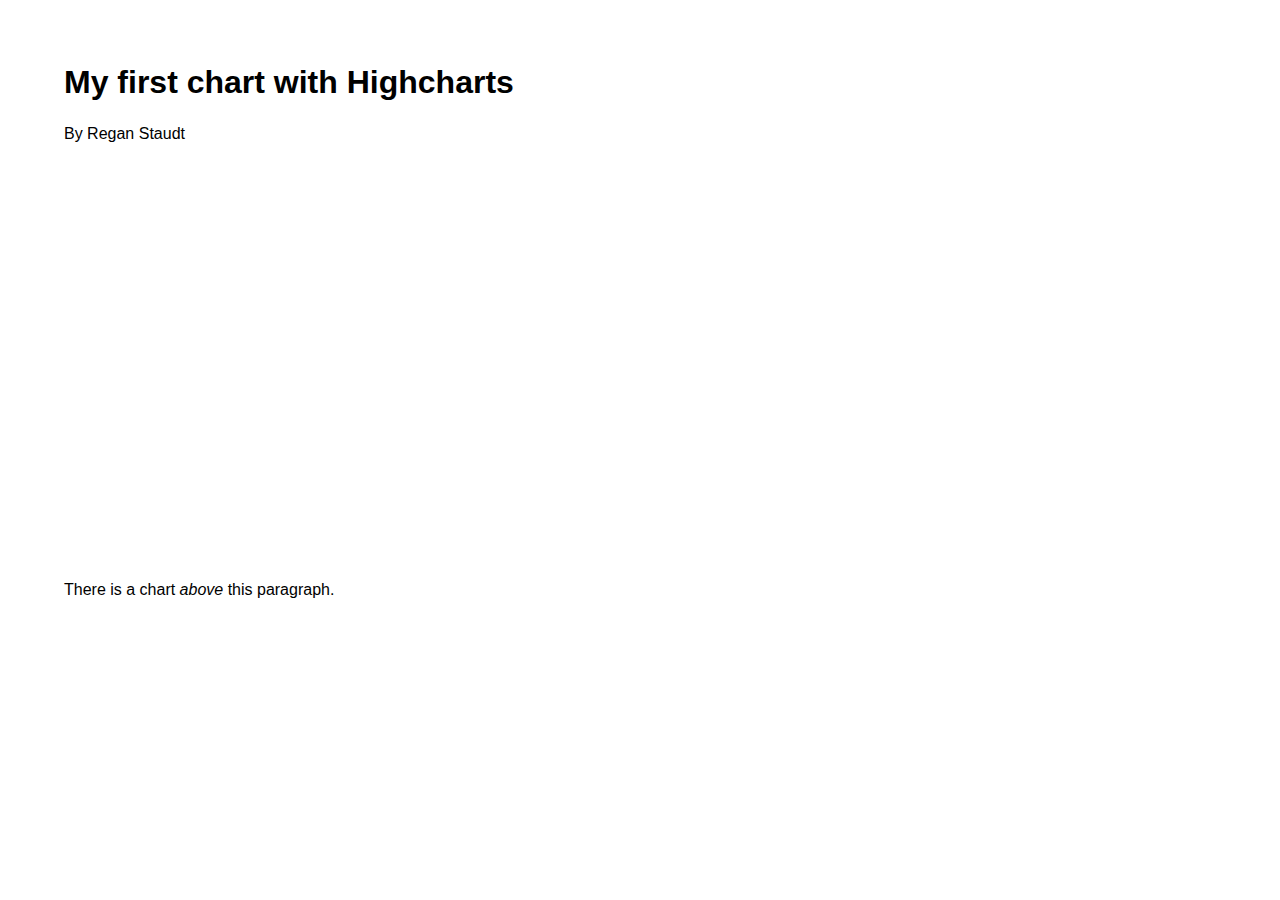
<file: first_chart.html>
<!DOCTYPE html>
<html>

<head>
  <meta charset="utf-8">
  <meta name="viewport" content="width=device-width, initial-scale=1">
  <title> My first chart with Highcharts </title>
  <script src="http://code.highcharts.com/highcharts.js"></script>
  <script src="https://code.highcharts.com/themes/dark-blue.js"></script>
<script src="http://code.highcharts.com/modules/exporting.js"></script>
  <link rel="stylesheet" href="styles/first_chart.css">
</head>

<body>

  <h1>My first chart with Highcharts</h1>

  <p>By Regan Staudt</p>

  <!-- add the div BELOW this comment -
       the 'container' DIV must be EMPTY   -->

        <div id="container" style="width:100%; height:400px;"></div>


  <p>There is a chart <em>above</em> this paragraph.</p>


  <!-- add the SCRIPT elements BELOW this comment ...
       ALL SCRIPTS GO BELOW THIS LINE -->

<script>
document.addEventListener('DOMContentLoaded', function () {
        const chart = Highcharts.chart('container', {
            chart: {
                type: 'bar'
            },
            title: {
                text: 'Fruit Consumption'
            },
            xAxis: {
                categories: ['Cherries','Apples', 'Bananas', 'Oranges']
            },
            yAxis: {
                title: {
                    text: 'Fruit eaten'
                }
            },
            series: [{
                name: 'Regan',
                data: [6, 1, 0, 4]
            }, {
                name: 'Ryan',
                data: [6, 5, 7, 3]
            }]
        });
    });

</script>
  <!-- DO NOT write anything below these required tags -->
</body>
</html>
</file>
<file: styles/first_chart.css>
html {
  font-size: 100%;
  box-sizing: border-box;
}

* {
  box-sizing: inherit;
}

body {
  background: #fff;
  color: #000;
  font-family: 'Verdana', sans-serif;
  margin: 4rem;
  /* note, this margin will NOT work for all page layouts */
}

/*  the #container div (below) holds ONE chart  */
#container {
  height: 300px; 
  width: 400px; 
}

p {
  line-height: 1.5;
}

/* link styles */
a {
  color: #0287b3;
}

a:hover {
  color: #3ecbfa;
}

/* media queries below - CHANGE if needed so your chart works well on phones */
@media screen and (max-width: 700px) {
  body {
    margin: 1rem;
  }

  #container {
    width: 100%;
  }
}
</file>
